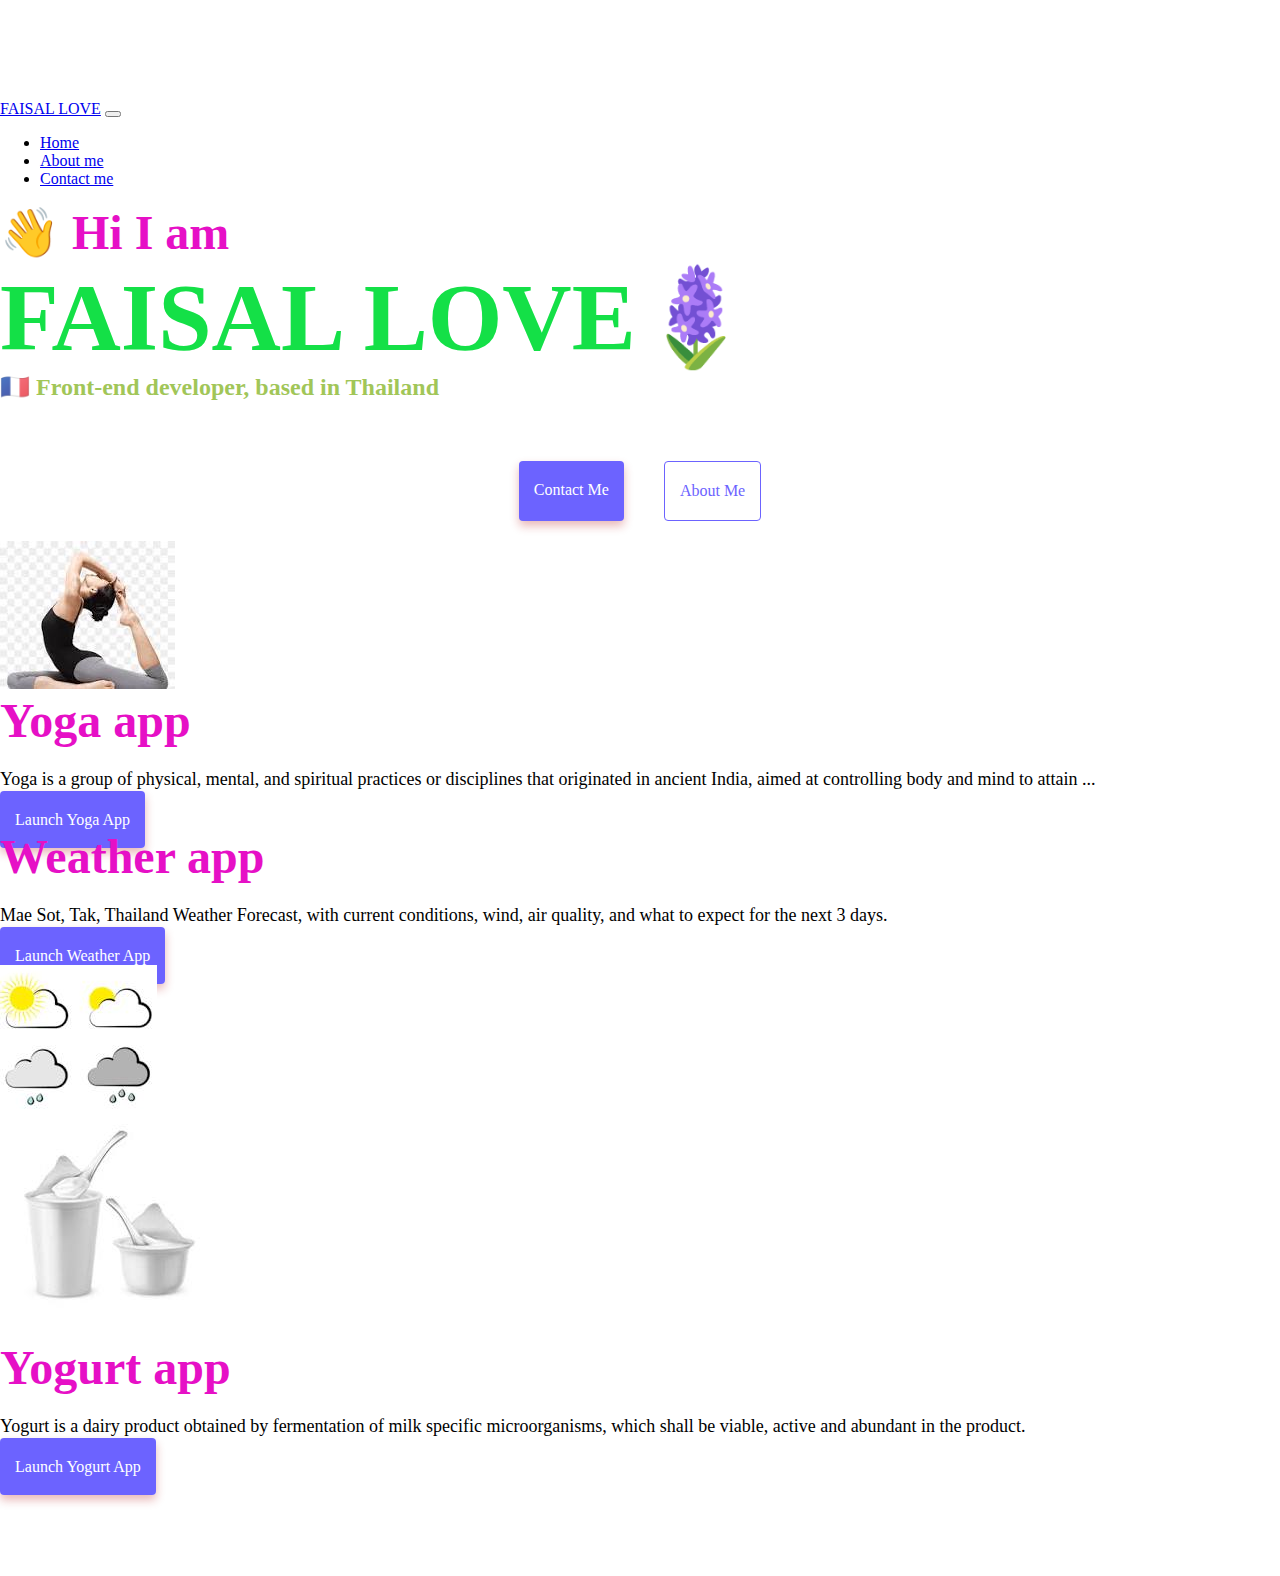
<file: index.html>
<!DOCTYPE html>
<html lang="en">
  <head>
    <meta charset="UTF-8" />
    <meta http-equiv="X-UA-Compatible" content="IE=edge" />
    <meta name="viewport" content="width=device-width, initial-scale=1.0" />
    <meta
      name="description"
      content="Matt Delac is a front-end developer based in Europe, check out his projects and contact him for job inquiries"
    />
    <title>Front-end developer - FAISAL LOVE</title>
    <link
      href="https://cdn.jsdelivr.net/npm/bootstrap@5.0.0-beta2/dist/css/bootstrap.min.css"
      rel="stylesheet"
      integrity="sha384-BmbxuPwQa2lc/FVzBcNJ7UAyJxM6wuqIj61tLrc4wSX0szH/Ev+nYRRuWlolflfl"
      crossorigin="anonymous"
    />
    <script
      src="https://cdn.jsdelivr.net/npm/bootstrap@5.0.0-beta2/dist/js/bootstrap.bundle.min.js"
      integrity="sha384-b5kHyXgcpbZJO/tY9Ul7kGkf1S0CWuKcCD38l8YkeH8z8QjE0GmW1gYU5S9FOnJ0"
      crossorigin="anonymous"
    ></script>
    <link rel="stylesheet" href="/style.css" />
  </head>
  <body>
    <nav class="navbar navbar-expand-lg navbar-light bg-light fixed-top">
      <div class="container">
        <a class="navbar-brand" href="/" title="Homepage">FAISAL LOVE</a>
        <button
          class="navbar-toggler"
          type="button"
          data-bs-toggle="collapse"
          data-bs-target="#navbarNav"
          aria-controls="navbarNav"
          aria-expanded="false"
          aria-label="Toggle navigation"
        >
          <span class="navbar-toggler-icon"></span>
        </button>
        <div class="collapse navbar-collapse" id="navbarNav">
          <ul class="navbar-nav">
            <li class="nav-item">
              <a
                class="nav-link active"
                aria-current="page"
                href="/"
                tilte="Homepage"
                >Home</a
              >
            </li>
            <li class="nav-item">
              <a class="nav-link" href="/about.html" title="About FAISAL LOVE"
                >About me</a
              >
            </li>
            <li class="nav-item">
              <a
                class="nav-link"
                href="/about.html#contact"
                title="Contact Matt Delac"
                >Contact me</a
              >
            </li>
          </ul>
        </div>
      </div>
    </nav>
    <h2 class="text-center">👋 Hi I am</h2>
    <h1 class="text-center">FAISAL LOVE🪻</h1>
    <h3 class="text-center">🇫🇷 Front-end developer, based in Thailand</h3>
    <div class="navigation-links mb-5">
      <a
        href="/about.html#contact"
        class="primary-link"
        title="Contact Matt Delac"
        >Contact me</a
      >
      <a href="/about.html" class="secondary-link" title="About FAISAL LOVE"
        >About me</a
      >
    </div>
    <div class="container">
      <div class="row">
        <div class="col-sm-6">
          <img
            src="/images/yoga.jpg"
            alt="Yoga project "
            class="img-fluid rounded d-none d-sm-block"
          />
        </div>
        <div class="col-sm-6">
          <h2 class="mb-3">Yoga app</h2>
          <p>
            Yoga is a group of physical, mental, and spiritual practices or disciplines that originated in ancient India, aimed at controlling body and mind to attain ...
          </p>
          <div class="mt-5">
            <a href="#" class="primary-link project-link" title="Yoga project"
              >Launch Yoga App</a
            >
          </div>
        </div>
      </div>
      <div class="row mt-5">
        <div class="col-sm-6">
          <h2 class="mb-3">Weather app</h2>
          <p>
            Mae Sot, Tak, Thailand Weather Forecast, with current conditions, wind, air quality, and what to expect for the next 3 days.
          </p>
          <div class="mt-5">
            <a
              href="#"
              class="primary-link project-link"
              title="Weather project"
              >Launch Weather App</a
            >
          </div>
        </div>
        <div class="col-sm-6">
          <img
            src="/images/weather.jpg"
            class="img-fluid rounded d-none d-sm-block"
            alt="Weather project"
          />
        </div>
      </div>
      <div class="row mt-5">
        <div class="col-sm-6">
          <img
            src="/images/yogurt.jpg"
            class="img-fluid rounded d-none d-sm-block"
            alt="Yogurt project"
          />
        </div>
        <div class="col-sm-6">
          <h2 class="mb-3">Yogurt app</h2>
          <p>
            Yogurt is a dairy product obtained by fermentation of milk specific microorganisms, which shall be viable, active and abundant in the product.
          </p>
          <div class="mt-5">
            <a
              href="#"
              class="primary-link project-link"
              title="Weather project"
              >Launch Yogurt App</a
            >
          </div>
        </div>
      </div>
    </div>
  </body>
</html>
</file>
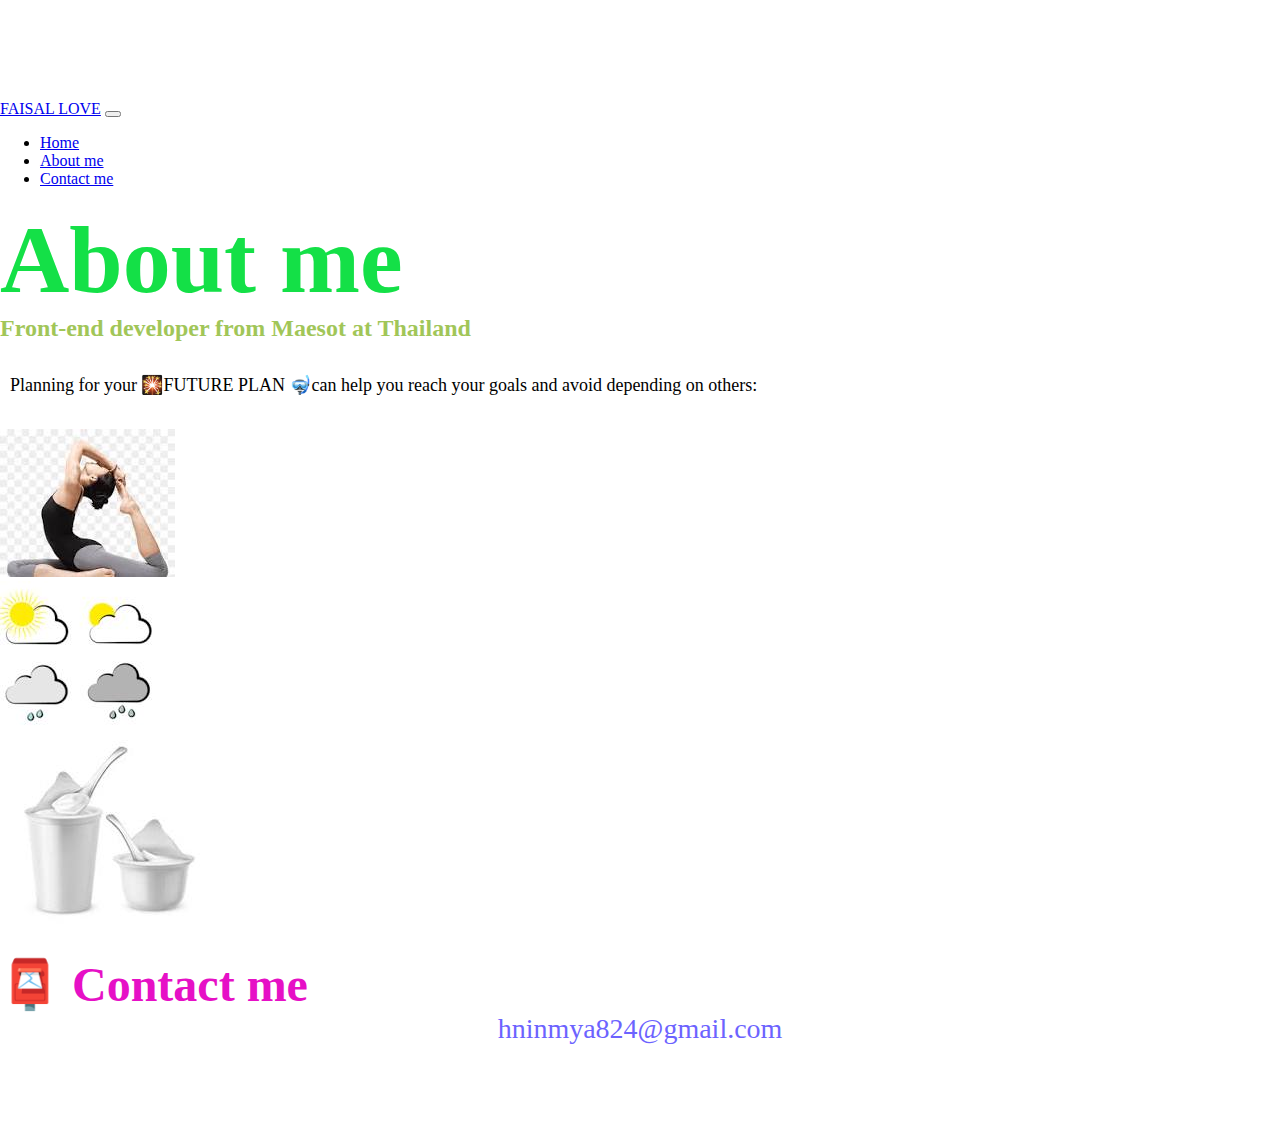
<file: about.html>
<!DOCTYPE html>
<html lang="en">
  <head>
    <meta charset="UTF-8" />
    <meta http-equiv="X-UA-Compatible" content="IE=edge" />
    <meta name="viewport" content="width=device-width, initial-scale=1.0" />
    <link
      href="https://cdn.jsdelivr.net/npm/bootstrap@5.0.0-beta2/dist/css/bootstrap.min.css"
      rel="stylesheet"
      integrity="sha384-BmbxuPwQa2lc/FVzBcNJ7UAyJxM6wuqIj61tLrc4wSX0szH/Ev+nYRRuWlolflfl"
      crossorigin="anonymous"
    />
    <script
      src="https://cdn.jsdelivr.net/npm/bootstrap@5.0.0-beta2/dist/js/bootstrap.bundle.min.js"
      integrity="sha384-b5kHyXgcpbZJO/tY9Ul7kGkf1S0CWuKcCD38l8YkeH8z8QjE0GmW1gYU5S9FOnJ0"
      crossorigin="anonymous"
    ></script>
    <link rel="stylesheet" href="/style.css" />
    <title> FAISAL LOVE</title>
    <meta
      name="description"
      content="About FAISAL LOVE, a front-end developer based in Thailand"
    />
  </head>
  <body>
    <nav class="navbar navbar-expand-lg navbar-light bg-light fixed-top">
      <div class="container">
        <a class="navbar-brand" href="/" title="Homepage">FAISAL LOVE</a>
        <button
          class="navbar-toggler"
          type="button"
          data-bs-toggle="collapse"
          data-bs-target="#navbarNav"
          aria-controls="navbarNav"
          aria-expanded="false"
          aria-label="Toggle navigation"
        >
          <span class="navbar-toggler-icon"></span>
        </button>
        <div class="collapse navbar-collapse" id="navbarNav">
          <ul class="navbar-nav">
            <li class="nav-item">
              <a class="nav-link" aria-current="page" href="/" tilte="Homepage"
                >Home</a
              >
            </li>
            <li class="nav-item">
              <a
                class="nav-link active"
                href="/about.html"
                title="About "FAISAL LOVE
                >About me</a
              >
            </li>
            <li class="nav-item">
              <a
                class="nav-link"
                href="/about.html#contact"
                title="Contact FAISAL LOVE"
                >Contact me</a
              >
            </li>
          </ul>
        </div>
      </div>
    </nav>
    <h1 class="text-center">About me</h1>
    <h3 class="text-center">Front-end developer from Maesot at Thailand</h3>
    <div class="about-paragraphs text-center">
      <p>
        Planning for your 🎇FUTURE PLAN 🤿can help you reach your goals and avoid depending on others:
      </p>
    </div>
    <div class="container">
      <div class="row">
        <div class="col-sm-4">
          <img
            src="/images/yoga.jpg"
            class="img-fluid p-2 mb-4 shadow rounded"
            alt="Yoga project"
          />
        </div>
        <div class="col-sm-4">
          <img
            src="/images/weather.jpg"
            class="img-fluid p-2 mb-4 shadow rounded"
            alt="Weather project"
          />
        </div>
        <div class="col-sm-4">
          <img
            src="/images/yogurt.jpg"
            class="img-fluid p-2 mb-4 shadow rounded"
            alt="Yogurt project"
          />
        </div>
      </div>
    </div>
    <div id="contact" class="mt-5">
      <h2 class="text-center">📮 Contact me</h2>
      <a href="hninmya824@gmail.com" class="email-link"> hninmya824@gmail.com </a>
    </div>
  </body>
</html>
</file>
<file: style.css>
:root {
    --primary-color: #6c63ff;
    --secondary-color: #f5f2fe;
    --box-shadow: 0 5px 10px rgba(182, 22, 22, 0.3);
  }
  
  body {
    margin: 100px 0;
  }
  
  h1,
  h2,
  h3 {
    margin: 0;
  }
  
  h1 {
    font-size: 96px;color: #14e047;
  }
  
  h2 {
    font-size: 48px;color: #e610c6;
  }
  
  h3 {
    font-size: 24px;color: #7aae11;
    opacity: 0.7;
  }
  
  p {
    font-size: 18px;
    line-height: 1.5;
  }
  
  .navigation-links {
    display: flex;
    margin-top: 40px;
    justify-content: center;
  }
  
  .navigation-links a {
    margin: 20px;
  }
  
  .primary-link {
    border-radius: 4px;
    padding: 20px 15px;
    text-decoration: none;
    text-transform: capitalize;
    background: var(--primary-color);
    box-shadow: var(--box-shadow);
    color: white;
  }
  
  .primary-link:hover {
    color: white;
  }
  
  .secondary-link {
    border-radius: 4px;
    padding: 20px 15px;
    text-decoration: none;
    text-transform: capitalize;
    color: var(--primary-color);
    border: 1px solid var(--primary-color);
  }
  
  .homepage-link {
    color: var(--primary-color);
    text-align: center;
    display: block;
  }
  
  .about-paragraphs {
    margin: 30px 0;
  }
  
  .about-paragraphs p {
    margin: 10px;
  }
  
  .email-link {
    display: flex;
    justify-content: center;
    color: var(--primary-color);
    font-size: 28px;
    text-decoration: none;
  }
  
  .email-link:hover {
    text-decoration: underline;
  }
  
  @media (max-width: 576px) {
    h1 {
      font-size: 48px;
      line-height: 1.5;
    }
  
    h2 {
      font-size: 32px;
      text-align: center;
    }
  
    p {
      text-align: center;
    }
  
    .project-link {
      display: block;
      text-align: center;
      margin: 0 20px;
    }
  }
</file>
